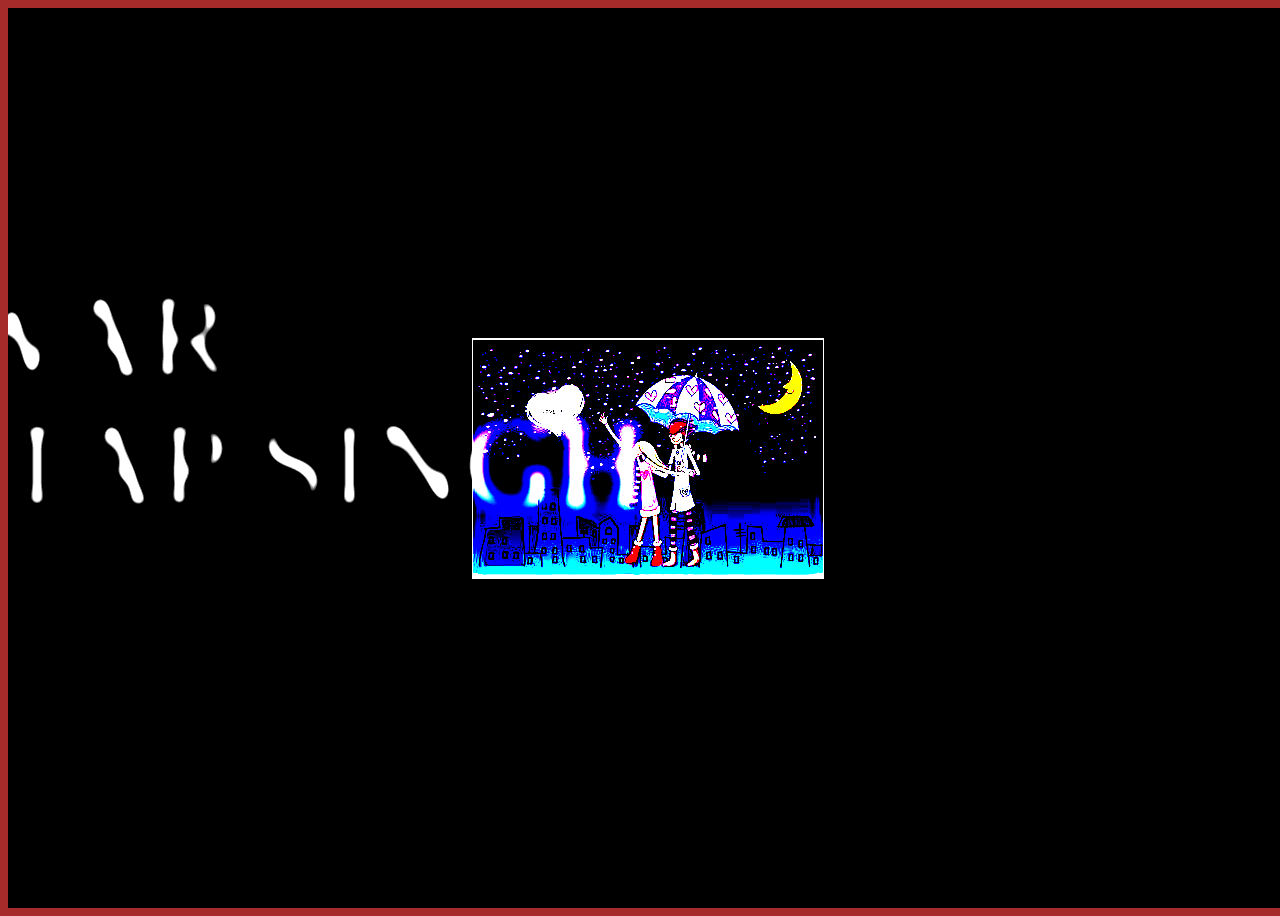
<file: prj/index.html>
<html>
    <title></title>
    <head>
    	<link rel="stylesheet" type="text/css" href="cascade.css">
        </head>
    <body>

        <div class="container">
            <img src="photos/love.png">
            <h1>Kuwar <br>
                    Pratap Singh</h1>
            </div>
        </body>
    </html>
</file>
<file: prj/cascade.css>
*{
     box-sizing:border-box;
}
html
body
{ 
    height:100%;
        width:100%;
        background-color: brown;
}

 
.container{
         width:100%;
    height:100%;
    position:relative;
    padding:4em;
    filter:contrast(20);
    background-color: black;
    overflow: hidden;
    display: flex;
    justify-content: center;
    align-items: center;
}

h1{
color:white;
font-size:8rem;
font-weight:500;
text-transform:uppercase;
line-height:1;
filter:blur(0.5rem);
animation: letterspacing 10s infinite
alternate cubic-bezier(.2,0,0,1);
display:block;
position:absolute;

top:50;
transform: translate3d(-50%,50%,0);
}
@keyframes letterspacing{
    0%{
        letter-spacing: -5rem;
        filter:blur(0.5rem);
            }
    50%{
        filter:blur(0.2rem);
    }       
    100%{
        letter-spacing:1rem;
        filter:blur(1.5rem);
    }


}
</file>
